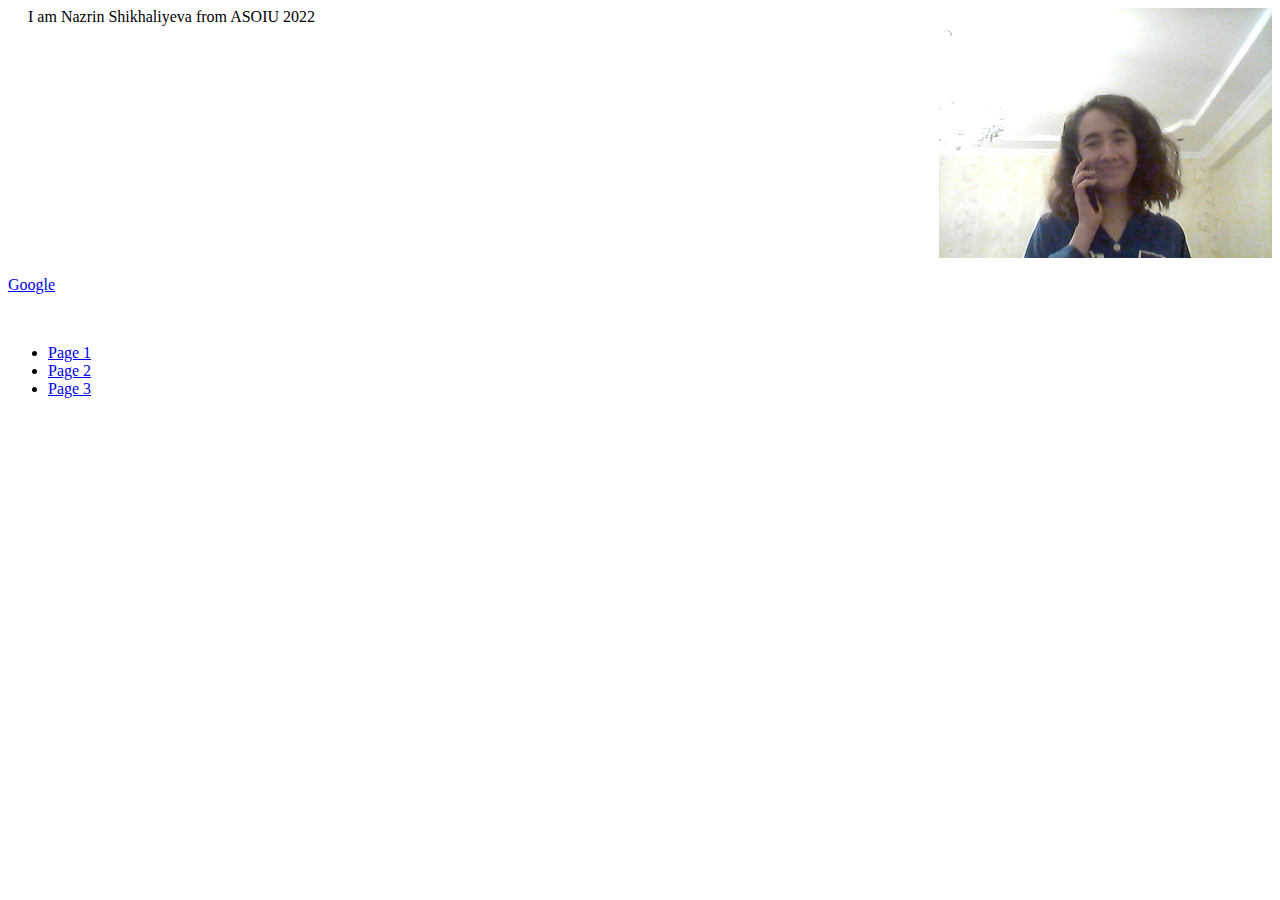
<file: Lab-1/index.html>
<!DOCTYPE html>
<html lang="en">
<head>
    <meta charset="UTF-8">
    <meta http-equiv="X-UA-Compatible" content="IE=edge">
    <meta name="viewport" content="width=device-width, initial-scale=1.0">
    <title>Lab Html</title>
</head>
<body>
    <header class="headertop">
        <p style="display: inline; margin: 20px;">I am Nazrin Shikhaliyeva from ASOIU 2022</p>
        <img style="float: right;" src="Assets/WIN_20200109_17_30_20_Pro.jpg" height="250"/>
    </header>

    <section style="margin-top: 250px;">
        <a href="http://google.com">Google</a>
    </section>

    <section class="pages" style="margin-top: 50px;">
        <ul>
            <li><a href="page1.html">Page 1</a></li>
            <li><a href="page2.html">Page 2</a></li>
            <li><a href="page3.html">Page 3</a></li>
        </ul>
    </section>
</body>
</html>
</file>
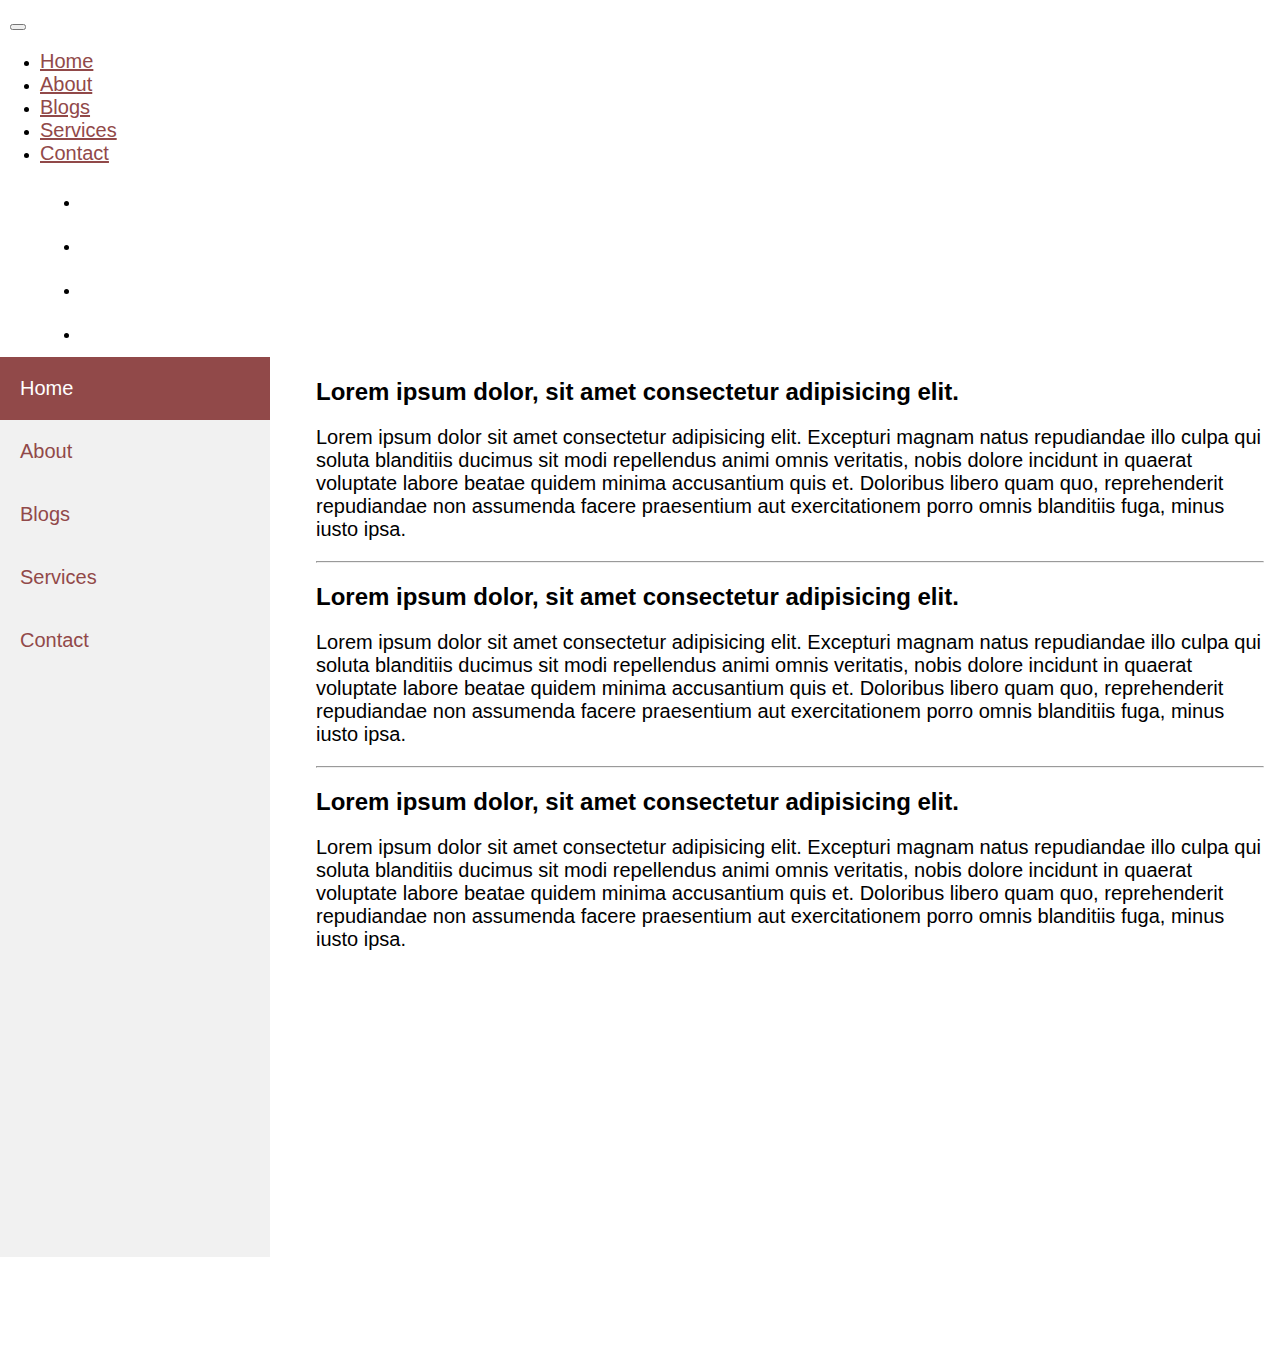
<file: Lab-2/index.html>
<!DOCTYPE html>
<html>
<head>
<meta name="viewport" content="width=device-width, initial-scale=1.0">


<link rel="stylesheet" href="https://use.fontawesome.com/releases/v5.0.13/css/all.css" integrity="sha384-DNOHZ68U8hZfKXOrtjWvjxusGo9WQnrNx2sqG0tfsghAvtVlRW3tvkXWZh58N9jp" crossorigin="anonymous">
<link href="https://cdn.jsdelivr.net/npm/bootstrap@5.1.0/dist/css/bootstrap.min.css" rel="stylesheet" integrity="sha384-KyZXEAg3QhqLMpG8r+8fhAXLRk2vvoC2f3B09zVXn8CA5QIVfZOJ3BCsw2P0p/We" crossorigin="anonymous">

<title>LAB-2</title>
<style>
body {
  margin: 0;
  font-family: "Lato", sans-serif;
}

.sidebar {
  margin: 0;
  padding: 0;
  width: 270px;
  background-color: #f1f1f1;
  position: fixed;
  height: 100%;
  overflow: auto;
}

.sidebar a {
  font-size: 20px;
  display: block;
  color: rgb(145, 73, 73);
  padding: 20px;
  text-decoration: none;
}
 
.sidebar a.active {
  background-color: rgb(145, 73, 73);
  color: white;
}

.sidebar a:hover:not(.active) {
  background-color: rgb(145, 73, 73);
  color: white;
}

div.content {
  margin-left: 300px;
  padding: 1px 16px;
  height: 1000px;
}

</style>
</head>
<body>
   <header>
    <nav class="navbar navbar-expand-lg navbar-light">
        <div class="container-fluid">
            <i class="fas fa-bars" style="width: 30%; font-size: 30px;margin-left: 10px;"></i>
          <button class="navbar-toggler " type="button" data-bs-toggle="collapse" data-bs-target="#navbarSupportedContent" >
            <span class="navbar-toggler-icon "></span>
          </button>
          <div class="collapse navbar-collapse" id="navbarSupportedContent">
            <ul class="navbar-nav ml-lg-auto" >
              <li class="nav-item">
                <a class="nav-link" style="color: rgb(145, 73, 73); font-size: 20px;" href="#">Home</a>
              </li>
              <li class="nav-item">
                <a class="nav-link" style="color: rgb(145, 73, 73); font-size: 20px;" href="#">About</a>
              </li>
              <li class="nav-item">
                <a class="nav-link" style="color: rgb(145, 73, 73); font-size: 20px;" href="#">Blogs</a>
              </li>
              <li class="nav-item">
                <a href="# " class="nav-link" style="color: rgb(145, 73, 73); font-size: 20px;">Services</a>
              </li>
              <li class="nav-item">
                <a class="nav-link" style="color: rgb(145, 73, 73); font-size: 20px;" href="#">Contact</a>
              </li>
            </ul>      
            <ul class="nav ms-lg-auto " style="margin:10px 30px; ">
                <li class="nav-item"  style="margin:10px 10px; "><a href="" style="color: black; font-size: 30px;"><i class="fab fa-facebook"></i></a></li>
                <li class="nav-item"  style="margin:10px 10px; "><a href="" style="color: black; font-size: 30px;"><i class="fab fa-instagram"></i></a></li>
                <li class="nav-item"  style="margin:10px 10px; "><a href="" style="color: black; font-size: 30px;"><i class="fab fa-twitter-square"></i></a></li>
                <li class="nav-item"  style="margin:10px 10px; "><a href="" style="color: black; font-size: 30px;"><i class="fab fa-linkedin"></i></a></li>
              </ul>         
          </div>
        </div>        
      </nav>
   </header>

<div class="sidebar">
  <a class="active" href="#">Home</a>
  <a href="#">About</a>
  <a href="#">Blogs</a>
  <a href="#">Services</a>
  <a href="#">Contact</a>
</div>

<div class="content">
  <h2>Lorem ipsum dolor, sit amet consectetur adipisicing elit. </h2>
  <p style="font-size: 20px;">Lorem ipsum dolor sit amet consectetur adipisicing elit. Excepturi magnam natus repudiandae illo culpa qui soluta blanditiis ducimus sit modi repellendus animi omnis veritatis, nobis dolore incidunt in quaerat voluptate labore beatae quidem minima accusantium quis et. Doloribus libero quam quo, reprehenderit repudiandae non assumenda facere praesentium aut exercitationem porro omnis blanditiis fuga, minus iusto ipsa.</p>
<hr>
<h2>Lorem ipsum dolor, sit amet consectetur adipisicing elit. </h2>
  <p style="font-size: 20px;">Lorem ipsum dolor sit amet consectetur adipisicing elit. Excepturi magnam natus repudiandae illo culpa qui soluta blanditiis ducimus sit modi repellendus animi omnis veritatis, nobis dolore incidunt in quaerat voluptate labore beatae quidem minima accusantium quis et. Doloribus libero quam quo, reprehenderit repudiandae non assumenda facere praesentium aut exercitationem porro omnis blanditiis fuga, minus iusto ipsa.</p>
<hr>
<h2>Lorem ipsum dolor, sit amet consectetur adipisicing elit. </h2>
  <p style="font-size: 20px;">Lorem ipsum dolor sit amet consectetur adipisicing elit. Excepturi magnam natus repudiandae illo culpa qui soluta blanditiis ducimus sit modi repellendus animi omnis veritatis, nobis dolore incidunt in quaerat voluptate labore beatae quidem minima accusantium quis et. Doloribus libero quam quo, reprehenderit repudiandae non assumenda facere praesentium aut exercitationem porro omnis blanditiis fuga, minus iusto ipsa.</p>

</div>

</body>
</html>
</file>
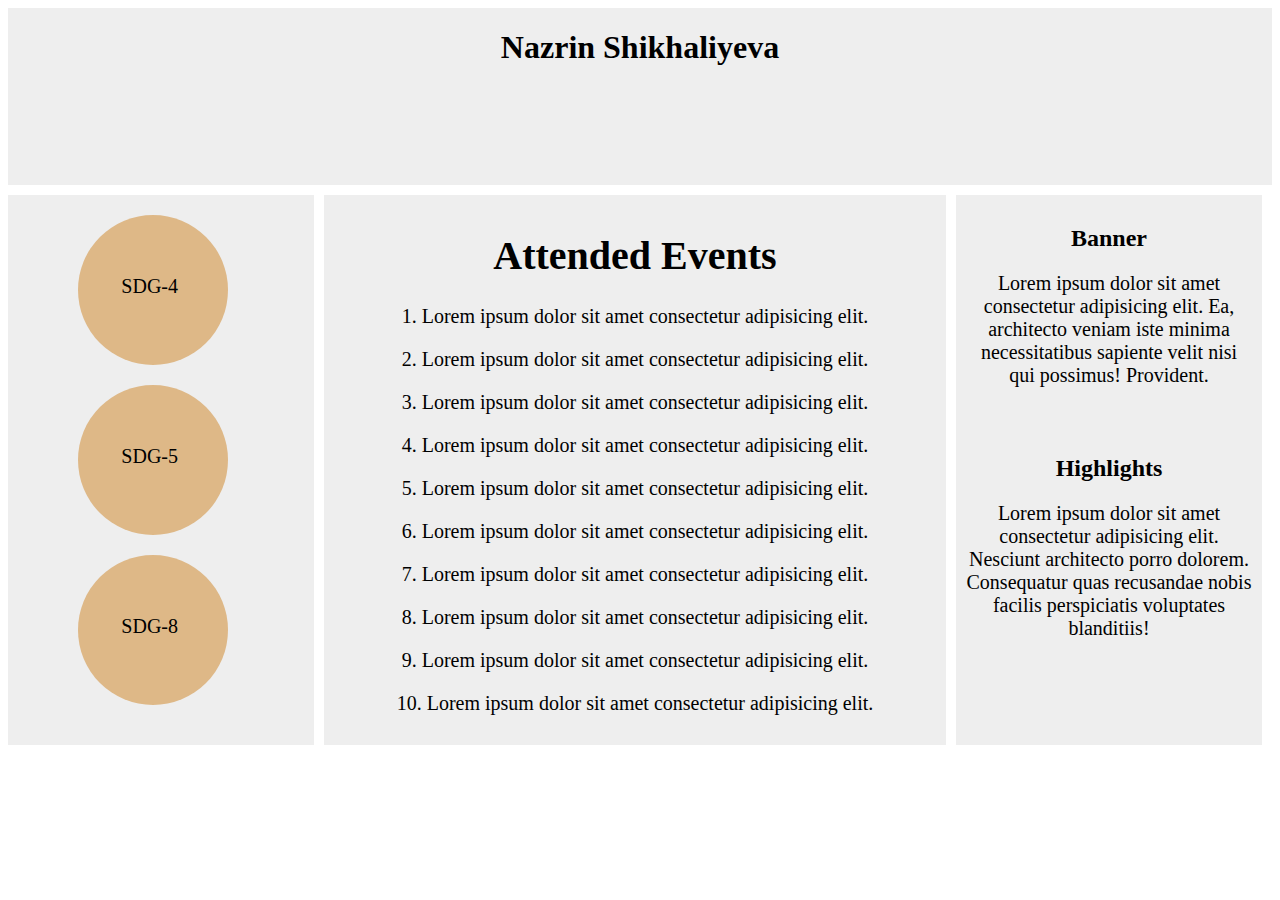
<file: Lab-3/index.html>
<!DOCTYPE html>
<html lang="en">
<head>
    <meta charset="UTF-8">
    <meta http-equiv="X-UA-Compatible" content="IE=edge">
    <meta name="viewport" content="width=device-width, initial-scale=1.0">

    <link rel="stylesheet" href="style.css">
    <title>Project 2 for Web</title>
</head>
<body>
    
    <div class="content">
        <main class="content-item1">
            <h1>Nazrin Shikhaliyeva</h1>
        </main>

        <section class="content-item2">
            <div class="proj">
                <div class="prjct prjct-1">
                    <a class="prjct-link" href="project.html">SDG-4</a>
                </div>
    
                <div class=" prjct prjct-1">
                    <a class="prjct-link" href="#">SDG-5</a>
                </div>
    
                <div class="prjct prjct-1">
                    <a class="prjct-link" href="#">SDG-8</a>
                </div>
            </div>
        </section>

        <section class="content-item3">
            <H1 style="text-align: center;"><b></b>Attended Events</b></b></H1>
            <div>
                <p> 1. Lorem ipsum dolor sit amet consectetur adipisicing elit.</p>
                <p> 2. Lorem ipsum dolor sit amet consectetur adipisicing elit.</p>
                <p> 3. Lorem ipsum dolor sit amet consectetur adipisicing elit.</p>
                <p> 4. Lorem ipsum dolor sit amet consectetur adipisicing elit.</p>
                <p> 5. Lorem ipsum dolor sit amet consectetur adipisicing elit.</p>
                <p> 6. Lorem ipsum dolor sit amet consectetur adipisicing elit.</p>
                <p> 7. Lorem ipsum dolor sit amet consectetur adipisicing elit.</p>
                <p> 8. Lorem ipsum dolor sit amet consectetur adipisicing elit.</p>
                <p> 9. Lorem ipsum dolor sit amet consectetur adipisicing elit.</p>
                <p> 10. Lorem ipsum dolor sit amet consectetur adipisicing elit.</p>
            </div>
        </section>

        <section class="content-item4">
            <div class="bann">
                <div class="banner">
                    <h2>Banner</h2>
                    <p>Lorem ipsum dolor sit amet consectetur adipisicing elit. Ea, architecto veniam iste minima necessitatibus sapiente velit nisi qui possimus! Provident.</p>
                </div>

                <div class="highlight">
                    <h2>Highlights</h2>
                    <p>Lorem ipsum dolor sit amet consectetur adipisicing elit. Nesciunt architecto porro dolorem. Consequatur quas recusandae nobis facilis perspiciatis voluptates blanditiis!</p>
                </div>
            </div>
        </section>
    </div>


</body>
</html>
</file>
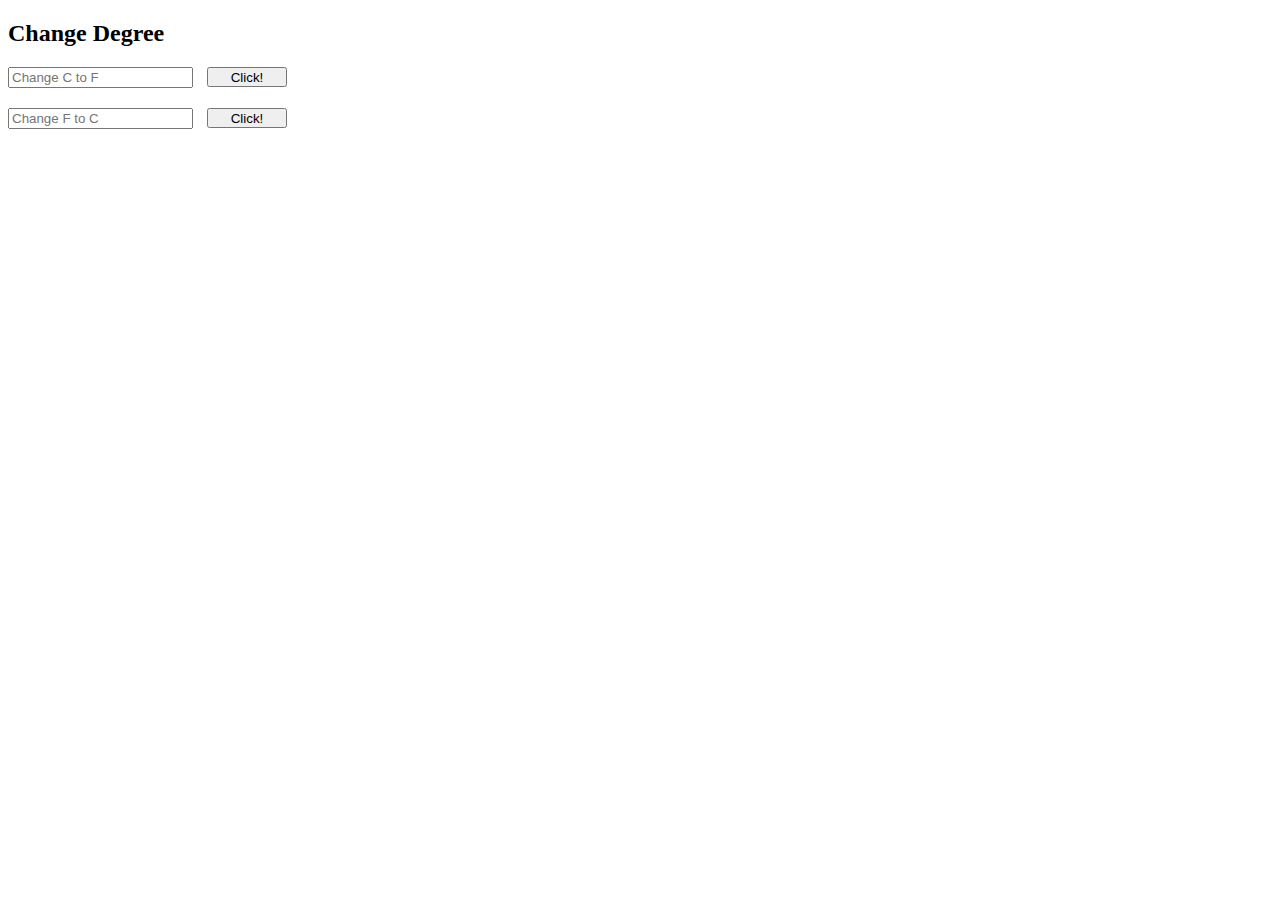
<file: Lab-5/index.html>
<!DOCTYPE html>
<html lang="en">
<head>
    <meta charset="UTF-8">
    <meta http-equiv="X-UA-Compatible" content="IE=edge">
    <meta name="viewport" content="width=device-width, initial-scale=1.0">
    <title>Lab-5</title>
</head>
<body>
    
    <h2>Change Degree</h2>

    <div>
        <input type="text" id="cinp" placeholder="Change C to F">
        <button id="change-1" style="width: 80px; height: 20px; margin-left: 10px;">Click!</button>
    </div>

    <div style="margin-top: 20px;">
        <input id="finp" type="text" placeholder="Change F to C">
        <button id="change-2" style="width: 80px; height: 20px; margin-left: 10px;">Click!</button>
    </div>

    <script>
       
       const getFaranheit = document.getElementById("change-1")
       const getCelcius = document.getElementById("change-2")

        function cToF(celsius) 
        {
            var c = celsius;
            var f = c * 9 / 5 + 32;
            var result = c+'\xB0C is ' + f + ' \xB0F.';
            console.log(result);
        }

        function fToC(faranheit) 
        {
            var f = faranheit;
            var c = (f - 32) * 5 /9;
            var result = f + ' \xB0F is ' + c+'\xB0C.';
            console.log(result);
        }
      

        getFaranheit.addEventListener('click', ()=>{
            let fval = document.getElementById('cinp')
            console.log(cToF(fval.value))
        });

        getCelcius.addEventListener('click', ()=>{
            let cval = document.getElementById('finp')
            console.log(fToC(cval.value))
        });

    </script>

</body>
</html>
</file>
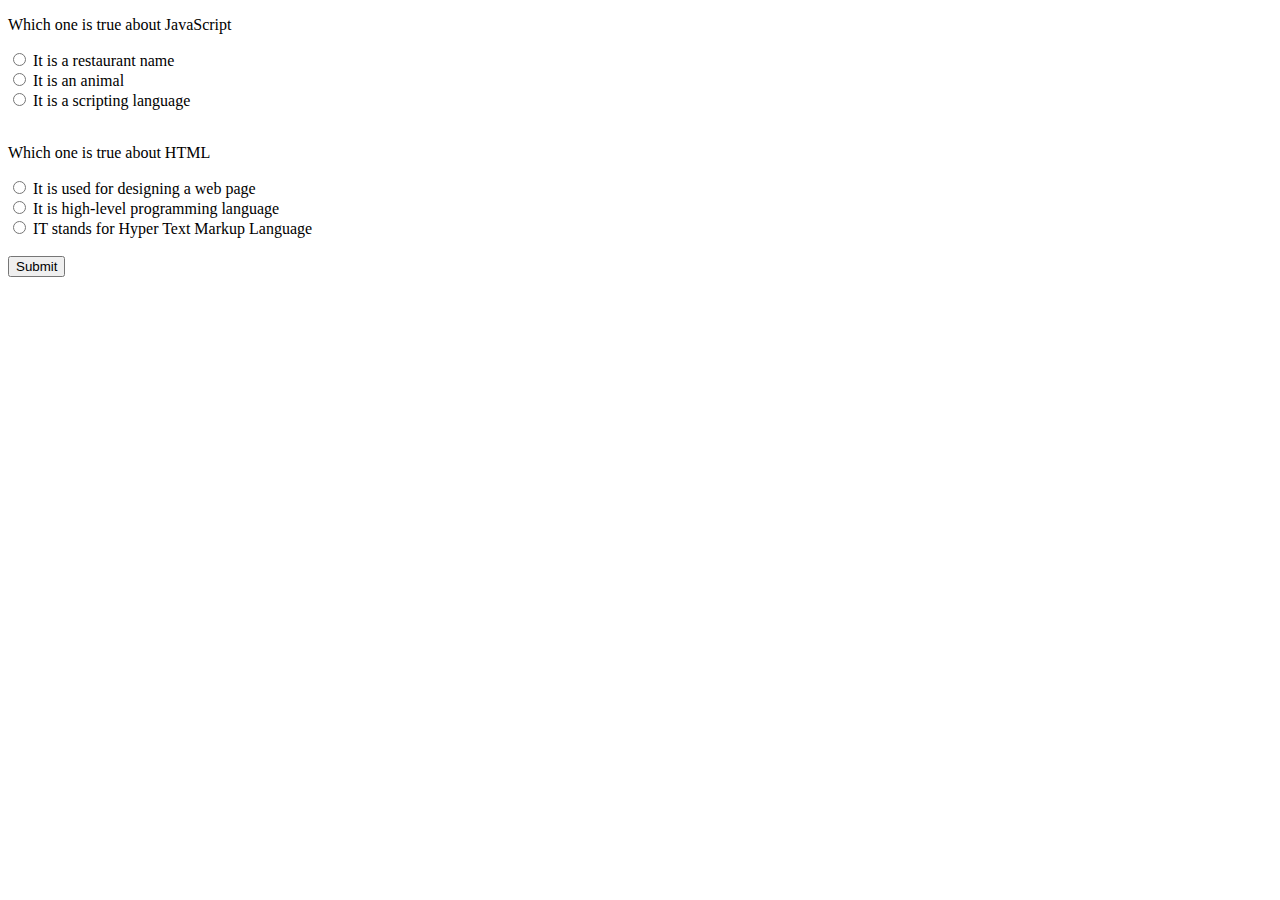
<file: Lab-6/index.html>
<!DOCTYPE html>
<html lang="en">
<head>
    <meta charset="UTF-8">
    <meta http-equiv="X-UA-Compatible" content="IE=edge">
    <meta name="viewport" content="width=device-width, initial-scale=1.0">
    <title>Document</title>
</head>
<body>
    
<div class="q-1">
    <p class="question1">Which one is true about JavaScript</p>
    <input type="radio" id="q-1-a-1" name="css" value="A-1-1">
    <label for="q-1-a-1">It is a restaurant name</label><br>
    <input type="radio" id="q-1-a-2" name="css" value="A-1-2">
    <label for="q-1-a-2">It is an animal</label><br>  
    <input type="radio" id="q-1-a-3" name="css" value="A-1-3">
    <label for="q-1-a-3">It is a scripting language</label><br><br>
</div>
<div class="q-2">
    <p class="question2">Which one is true about HTML</p>
    <input type="radio" id="q-2-a-1" name="html" value="A-2-1">
    <label for="q-2-a-1">It is used for designing a web page</label><br>
    <input type="radio" id="q-2-a-2" name="html" value="A-2-2">
    <label for="q-2-a-2">It is high-level programming language</label><br>  
    <input type="radio" id="q-2-a-3" name="html" value="A-2-3">
    <label for="q-2-a-3">IT stands for Hyper Text Markup Language</label><br><br>
</div>
<button id="Submit-btn">Submit</button>
<script>
    const btn = document.getElementById('Submit-btn');
    let rightAnswers = 0;
    const changeDivColor = (id, color)=>{
        let div = document.getElementsByClassName(id)
        div.style.color = color
    }
    const showResult = ()=>{
        if (document.getElementById('q-1-a-3').checked) {
            rightAnswers = rightAnswers + 1
        }else{
        }

        if (document.getElementById('q-2-a-3').checked) {
            rightAnswers = rightAnswers + 1
        }else{
        }

        alert(`You have answered ${rightAnswers} out of 2`)
        rightAnswers = 0
    }
    btn.addEventListener('click', showResult)
</script>
</body>
</html>
</file>
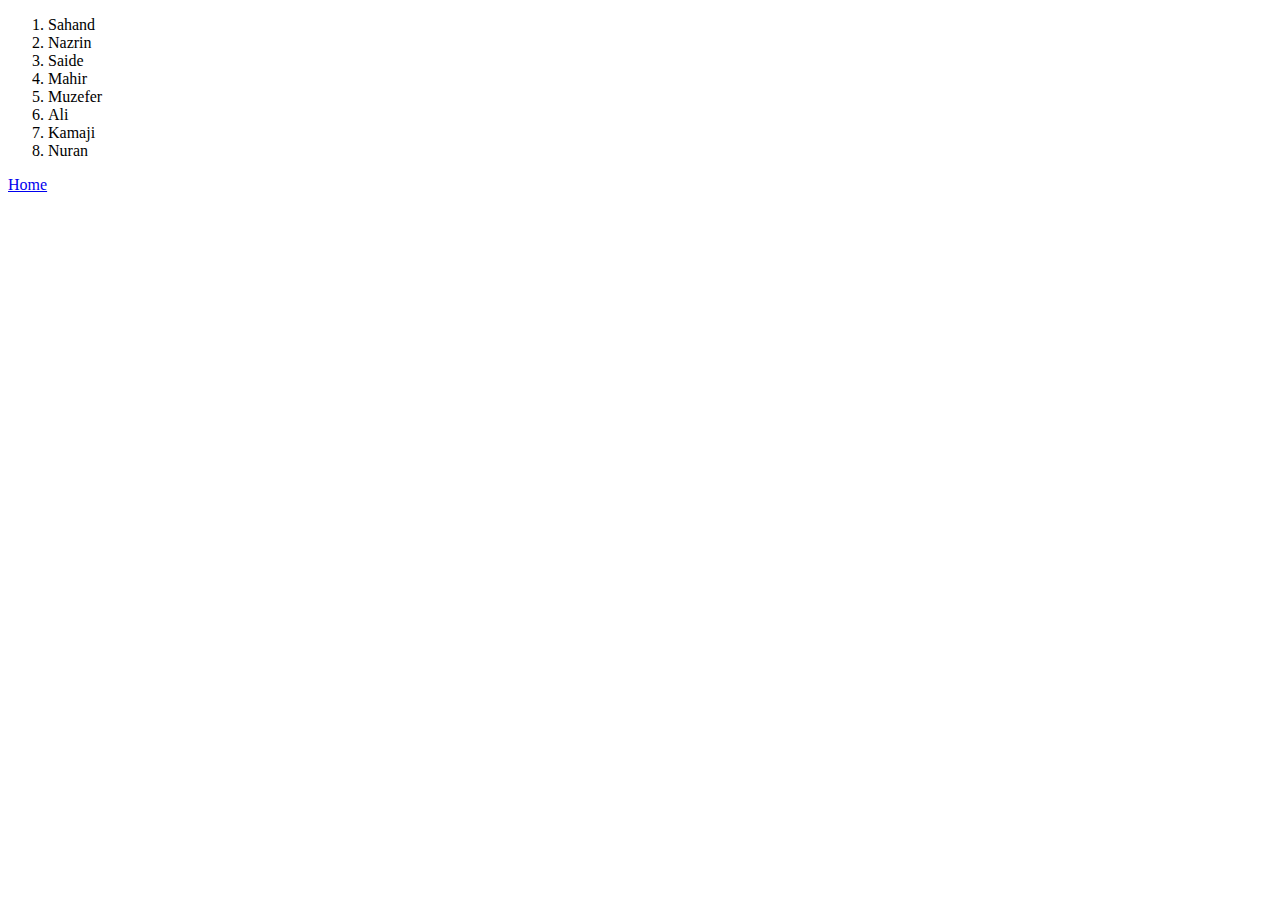
<file: Lab-1/page1.html>
<!DOCTYPE html>
<html lang="en">
<head>
    <meta charset="UTF-8">
    <meta http-equiv="X-UA-Compatible" content="IE=edge">
    <meta name="viewport" content="width=device-width, initial-scale=1.0">
    <title>Document</title>
</head>
<body>
    <section>
        <ol>
            <li>Sahand</li>
            <li>Nazrin</li>
            <li>Saide</li>
            <li>Mahir</li>
            <li>Muzefer</li>
            <li>Ali</li>
            <li>Kamaji</li>
            <li>Nuran</li>
        </ol>
    </section>

    <a href="index.html">Home</a>
</body>
</html>
</file>
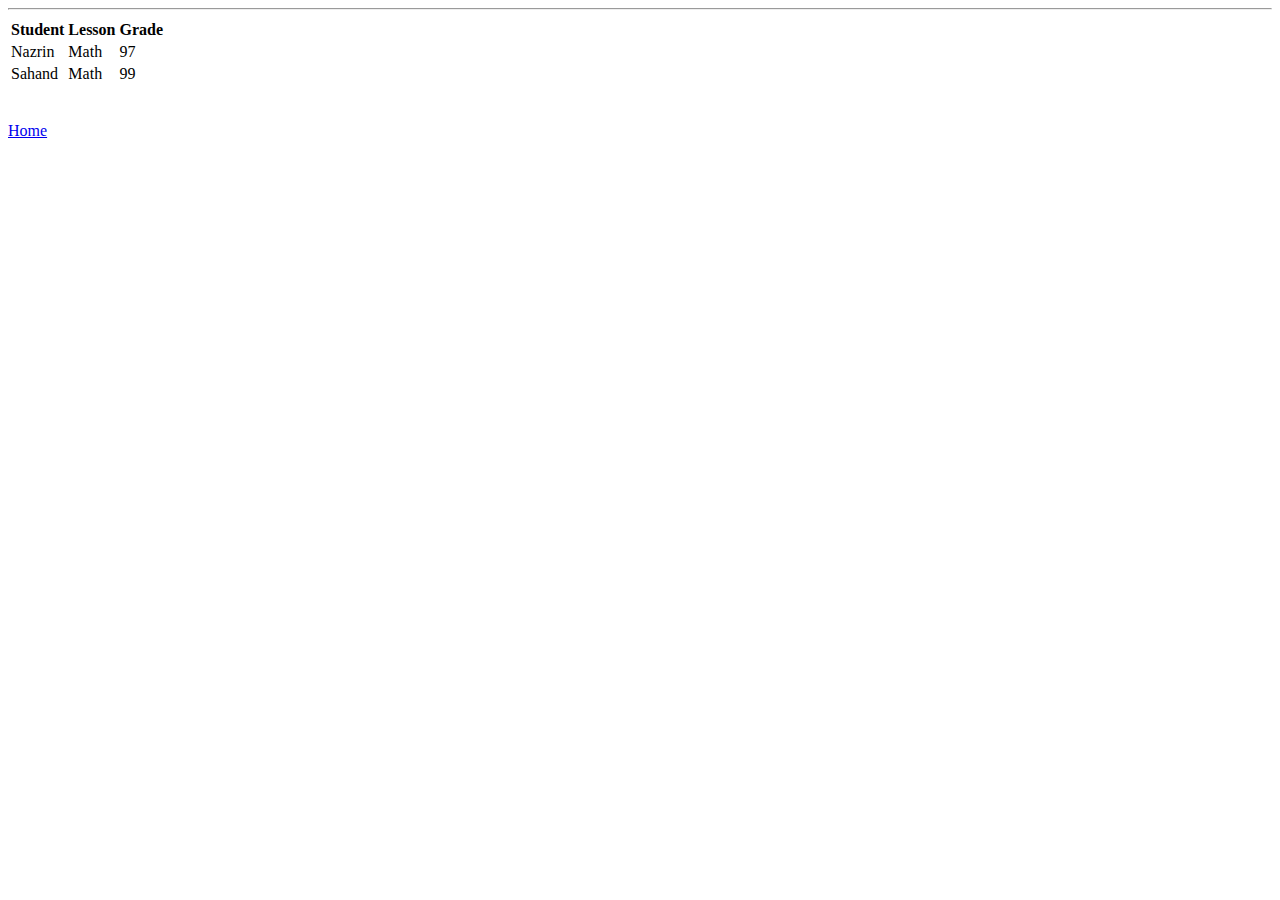
<file: Lab-1/page2.html>
<!DOCTYPE html>
<html lang="en">
<head>
    <meta charset="UTF-8">
    <meta http-equiv="X-UA-Compatible" content="IE=edge">
    <meta name="viewport" content="width=device-width, initial-scale=1.0">
    <title>Document</title>
</head>
<body>
    <hr>
    <table>
        <tr>
            <th>Student</th>
            <th>Lesson</th>
            <th>Grade</th>
          </tr>
          <tr>
            <td>Nazrin</td>
            <td>Math</td>
            <td>97</td>
          </tr>
          <tr>
            <td>Sahand</td>
            <td>Math</td>
            <td>99</td>
          </tr>
    </table>
    <br>
    <br>
    <a href="index.html">Home</a>
</body>
</html>
</file>
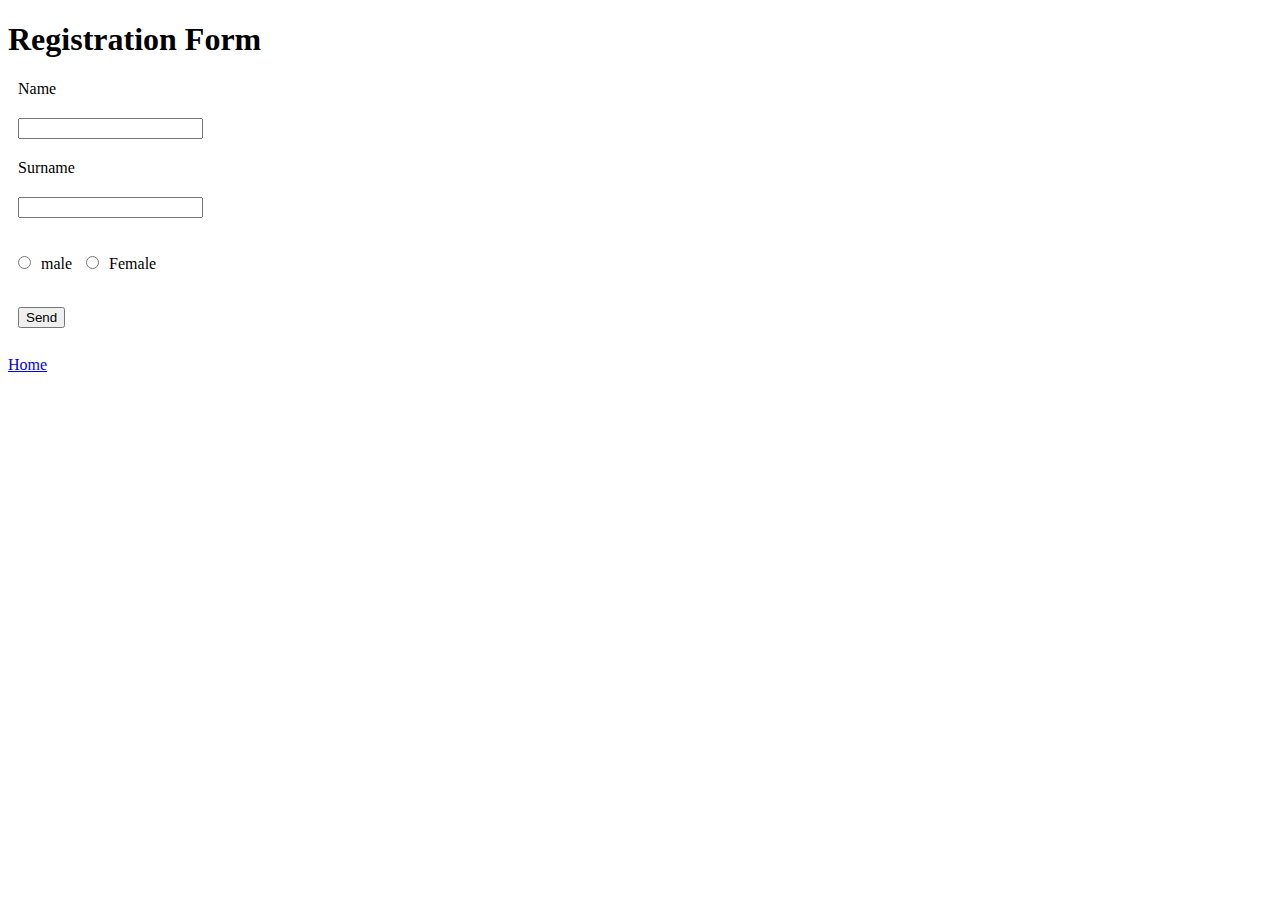
<file: Lab-1/page3.html>
<!DOCTYPE html>
<html lang="en">
<head>
    <meta charset="UTF-8">
    <meta http-equiv="X-UA-Compatible" content="IE=edge">
    <meta name="viewport" content="width=device-width, initial-scale=1.0">
    <title>Document</title>
    <style>
        .marginator{
            margin: 10px;
        }
        .spacer{
            width: 150px;
        }
        label.marginator{
            display: block
        }
        .seperator{
            display: block;
        }
    </style>
</head>
<body style="position: relative;">
    <h1>Registration Form</h1>
    <div>
        <form>
            <label class="marginator">Name</label>
            <input class="marginator"  type="">
            <br>
            <label class="marginator spacer">Surname</label>
            <input class="marginator" type="">
            <br>
            <br>
            <input class="marginator" name="gender" value="1" type="radio">male</input>
            <input class="marginator" name="gender" value="2" type="radio">Female</input>
            <br>
            <br>
            <button class="seperator marginator" type="submit">Send</button>
        </form>
    </div>

    <br>

    <a href="index.html">Home</a>
</body>
</html>
</file>
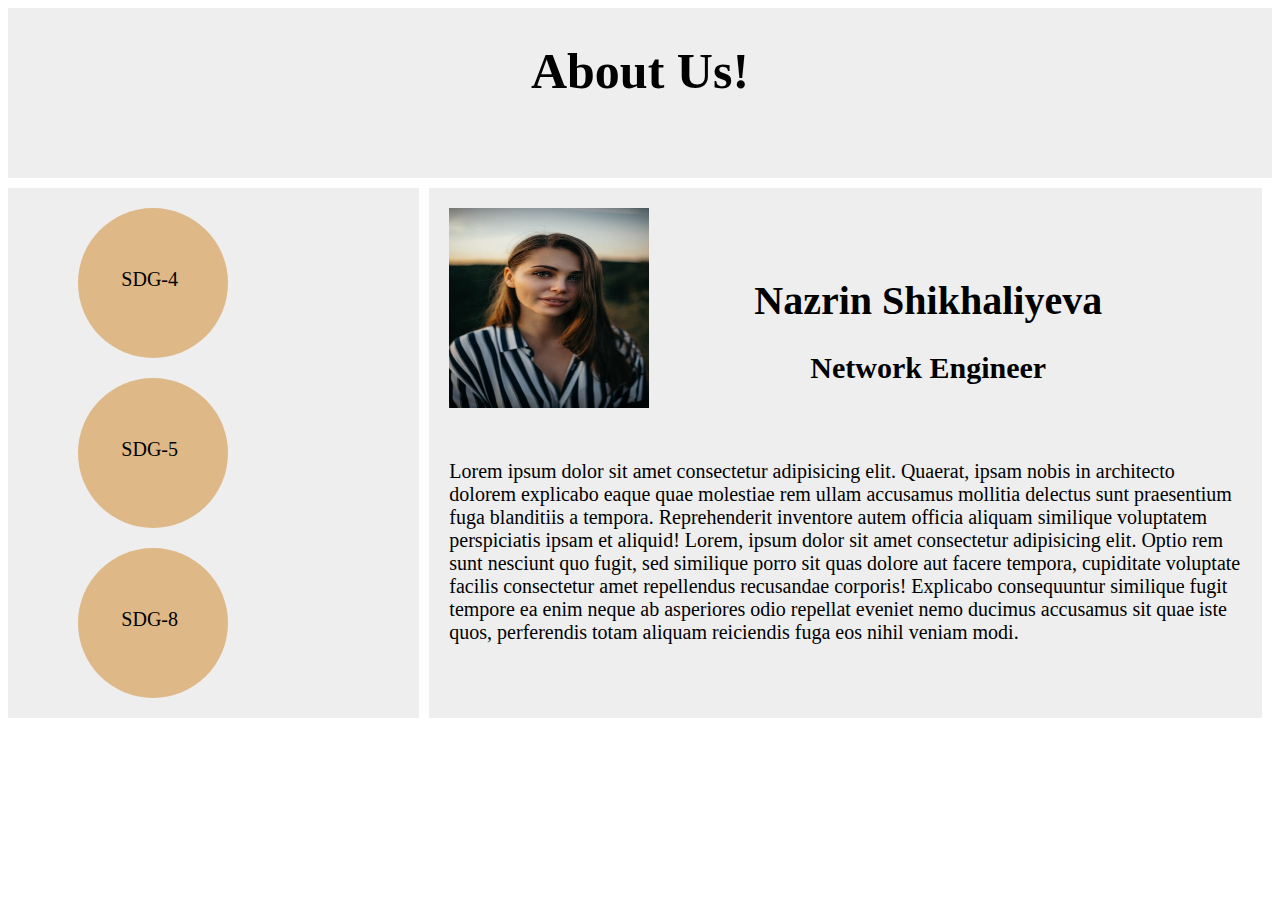
<file: Lab-3/about.html>
<!DOCTYPE html>
<html lang="en">
<head>
    <meta charset="UTF-8">
    <meta http-equiv="X-UA-Compatible" content="IE=edge">
    <meta name="viewport" content="width=device-width, initial-scale=1.0">

    <link rel="stylesheet" href="style.css">
    <title>Project 2 for Web</title>
</head>
<body>
    
    <div class="content project">
        <main class="content-item1">
            <h1 style="font-size: 50px;">About Us!</h1>
        </main>

        <section class="content-item2">
            <div class="proj">
                <div class="prjct prjct-1">
                    <a class="prjct-link" href="project.html">SDG-4</a>
                </div>
    
                <div class=" prjct prjct-1">
                    <a class="prjct-link" href="#">SDG-5</a>
                </div>
    
                <div class="prjct prjct-1">
                    <a class="prjct-link" href="#">SDG-8</a>
                </div>
            </div>
        </section>

        <section class="content-item3" style="text-align: start; padding: 20px;">
                <img src="img/jenny.jpg" style="height: 200px; width: 200px;">
                <div style="display: inline-block; text-align: center; padding-left: 100px; transform: translateY(-30px);">
                    <h1>Nazrin Shikhaliyeva</h1>
                    <h2>Network Engineer</h2>
                </div>
                <p>Lorem ipsum dolor sit amet consectetur adipisicing elit. Quaerat, ipsam nobis in architecto dolorem explicabo eaque quae molestiae rem ullam accusamus mollitia delectus sunt praesentium fuga blanditiis a tempora. Reprehenderit inventore autem officia aliquam similique voluptatem perspiciatis ipsam et aliquid! Lorem, ipsum dolor sit amet consectetur adipisicing elit. Optio rem sunt nesciunt quo fugit, sed similique porro sit quas dolore aut facere tempora, cupiditate voluptate facilis consectetur amet repellendus recusandae corporis! Explicabo consequuntur similique fugit tempore ea enim neque ab asperiores odio repellat eveniet nemo ducimus accusamus sit quae iste quos, perferendis totam aliquam reiciendis fuga eos nihil veniam modi.</p>
        </section>

    </div>


</body>
</html>
</file>
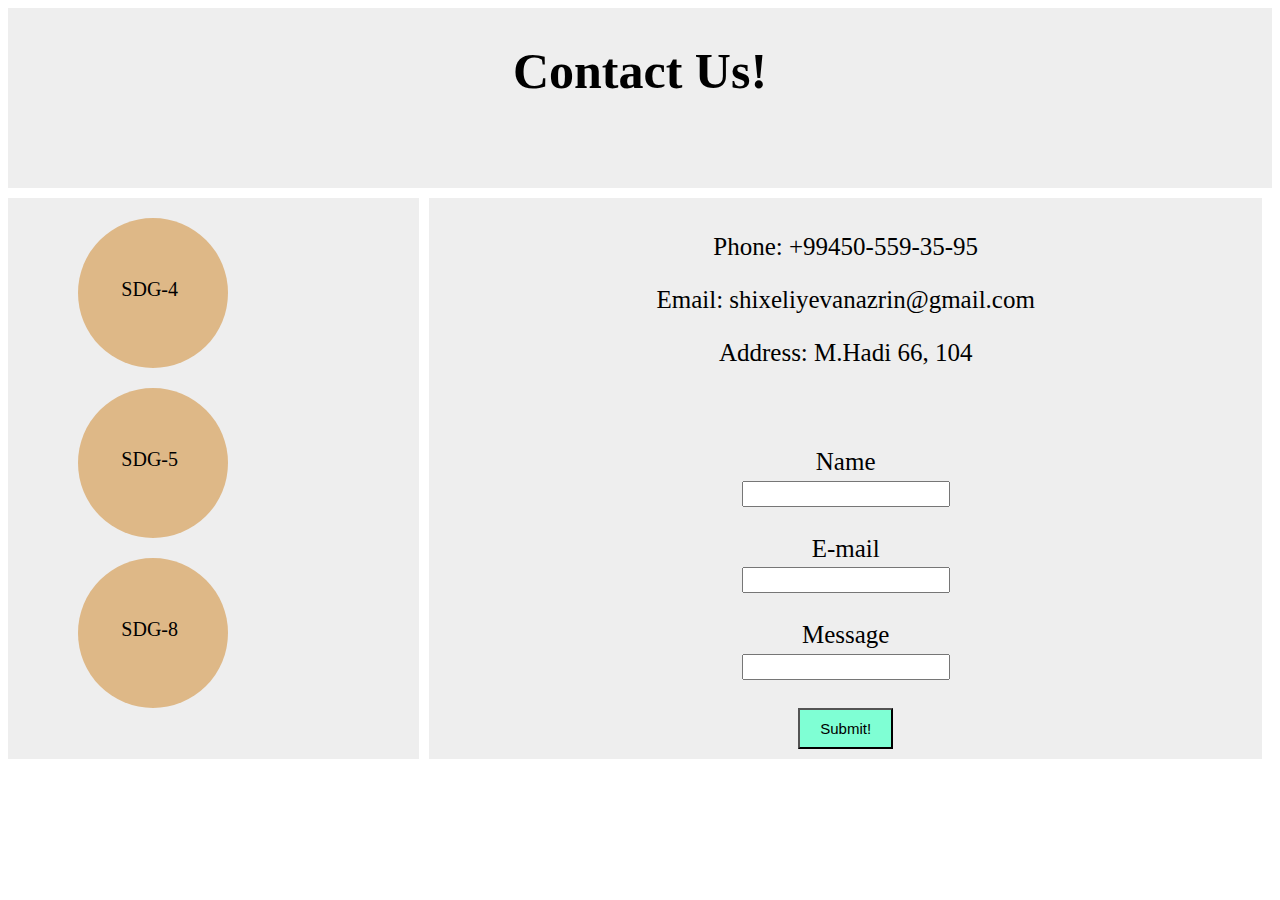
<file: Lab-3/contact.html>
<!DOCTYPE html>
<html lang="en">
<head>
    <meta charset="UTF-8">
    <meta http-equiv="X-UA-Compatible" content="IE=edge">
    <meta name="viewport" content="width=device-width, initial-scale=1.0">

    <link rel="stylesheet" href="style.css">
    <title>Project 2 for Web</title>
</head>
<body>
    
    <div class="content project">
        <main class="content-item1">
            <h1 style="font-size: 50px;">Contact Us!</h1>
        </main>

        <section class="content-item2">
            <div class="proj">
                <div class="prjct prjct-1">
                    <a class="prjct-link" href="project.html">SDG-4</a>
                </div>
    
                <div class=" prjct prjct-1">
                    <a class="prjct-link" href="#">SDG-5</a>
                </div>
    
                <div class="prjct prjct-1">
                    <a class="prjct-link" href="#">SDG-8</a>
                </div>
            </div>
        </section>

        <section class="content-item3" style="font-size: 25px">
            <div class="contact">
                <div style="text-align: center;">
                    <p class="phone">Phone: +99450-559-35-95</p>
                    <p class="email">Email: shixeliyevanazrin@gmail.com</p>
                    <p class="address">Address: M.Hadi 66, 104</p>
                </div>
                <br>
                <br>
                <form >
                    <div>
                        <label for="name">Name</label> <br>
                        <input style="width: 200px; height: 20px;" type="text" name="name" id="name">
                    </div> <br>

                    <div>
                        <label for="email">E-mail</label> <br>
                        <input style="width: 200px; height: 20px;" type="text" name="email" id="email">
                    </div> <br>

                    <div>
                        <label for="message">Message</label> <br>
                        <input style="width: 200px; height: 20px;" type="text" name="message" id="message">
                    </div> <br>

                    <button style="background-color: aquamarine; padding: 10px 20px; font-size: 15px;">Submit!</button>
                </form>
            </div>
        </section>

    </div>


</body>
</html>
</file>
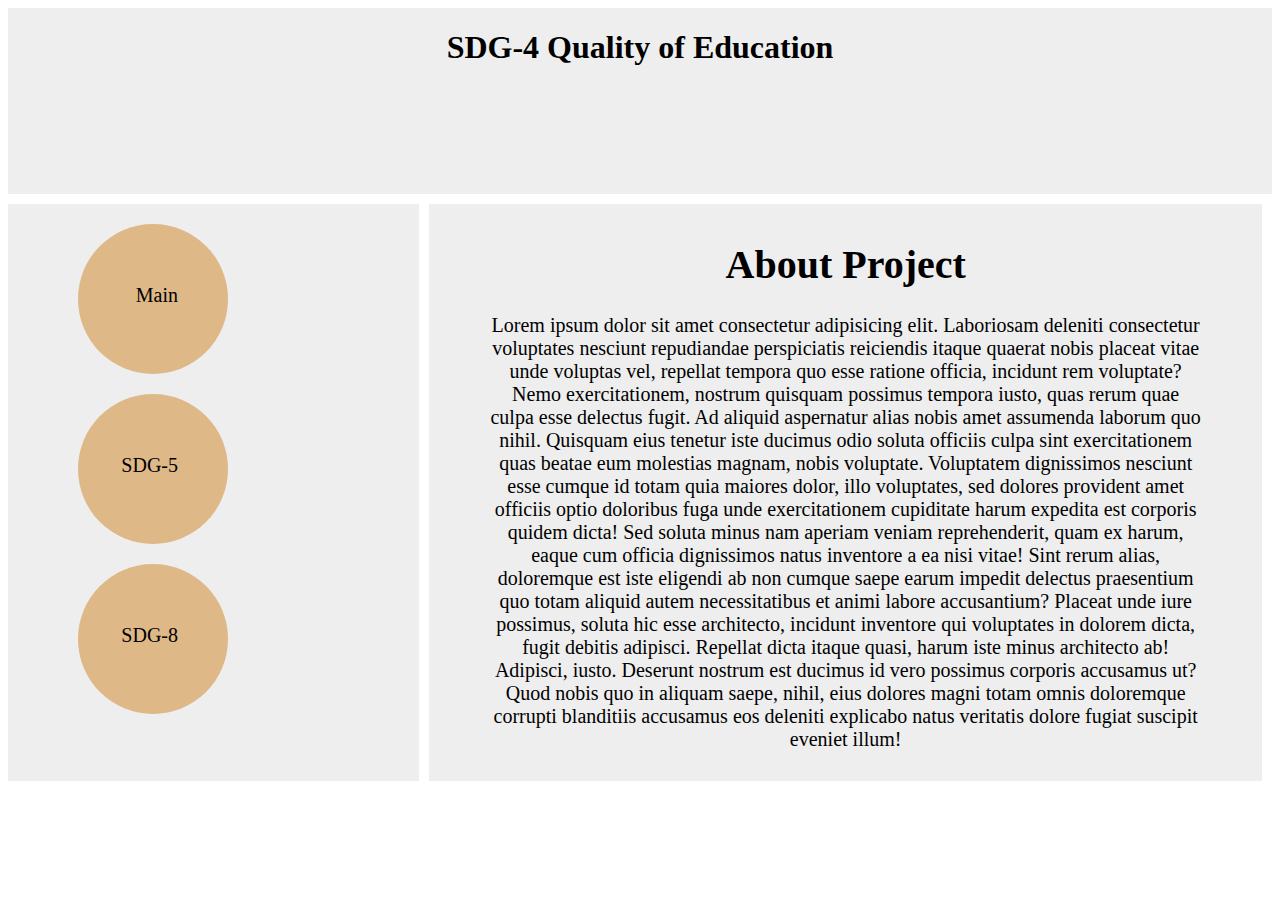
<file: Lab-3/project.html>
<!DOCTYPE html>
<html lang="en">
<head>
    <meta charset="UTF-8">
    <meta http-equiv="X-UA-Compatible" content="IE=edge">
    <meta name="viewport" content="width=device-width, initial-scale=1.0">

    <link rel="stylesheet" href="style.css">
    <title>Project 2 for Web</title>
</head>
<body>
    
    <div class="content project">
        <main class="content-item1">
            <h1>SDG-4 Quality of Education</h1>
        </main>

        <section class="content-item2">
            <div class="proj">
                <div class="prjct prjct-1">
                    <a class="prjct-link" href="index.html">Main</a>
                </div>
    
                <div class=" prjct prjct-1">
                    <a class="prjct-link" href="#">SDG-5</a>
                </div>
    
                <div class="prjct prjct-1">
                    <a class="prjct-link" href="#">SDG-8</a>
                </div>
            </div>
        </section>

        <section class="content-item3">
            <H1 style="text-align: center;"><b></b>About Project</b></b></H1>
            <p style="padding: 0 50px;">Lorem ipsum dolor sit amet consectetur adipisicing elit. Laboriosam deleniti consectetur voluptates nesciunt repudiandae perspiciatis reiciendis itaque quaerat nobis placeat vitae unde voluptas vel, repellat tempora quo esse ratione officia, incidunt rem voluptate? Nemo exercitationem, nostrum quisquam possimus tempora iusto, quas rerum quae culpa esse delectus fugit. Ad aliquid aspernatur alias nobis amet assumenda laborum quo nihil. Quisquam eius tenetur iste ducimus odio soluta officiis culpa sint exercitationem quas beatae eum molestias magnam, nobis voluptate. Voluptatem dignissimos nesciunt esse cumque id totam quia maiores dolor, illo voluptates, sed dolores provident amet officiis optio doloribus fuga unde exercitationem cupiditate harum expedita est corporis quidem dicta! Sed soluta minus nam aperiam veniam reprehenderit, quam ex harum, eaque cum officia dignissimos natus inventore a ea nisi vitae! Sint rerum alias, doloremque est iste eligendi ab non cumque saepe earum impedit delectus praesentium quo totam aliquid autem necessitatibus et animi labore accusantium? Placeat unde iure possimus, soluta hic esse architecto, incidunt inventore qui voluptates in dolorem dicta, fugit debitis adipisci. Repellat dicta itaque quasi, harum iste minus architecto ab! Adipisci, iusto. Deserunt nostrum est ducimus id vero possimus corporis accusamus ut? Quod nobis quo in aliquam saepe, nihil, eius dolores magni totam omnis doloremque corrupti blanditiis accusamus eos deleniti explicabo natus veritatis dolore fugiat suscipit eveniet illum!</p>
        </section>

    </div>


</body>
</html>
</file>
<file: Lab-3/style.css>
.content{
    display: grid;
    gap: 10px;
    grid-template-columns: repeat(4,1fr);
    grid-template-rows: repeat(4,1fr);
}

.content-item1{
    grid-column: 1/end;
    grid-row: 1/2;
    background-color: #eee;
    text-align: center;
}

.content-item2{
    grid-column: 1/2;
    grid-row: 2/5;
    background-color: #eee;
    text-align: center;
}

.content-item3{
    grid-column: 2/4;
    grid-row: 2/5;
    background-color: #eee;
    font-size: 20px;
    padding: 10px;
    text-align: center;
}

.content-item4{
    grid-column: 4/5;
    grid-row: 2/5;
    background-color: #eee;
    text-align: center;
}

.proj{
    margin-left: 50px;
}

.prjct{
    width: 150px;
    height: 150px;
    border-radius: 50%;
    background-color: burlywood;
    margin: 20px;
    position: relative;
}

.prjct-link{
    position: absolute;
    top: 60px;
    right: 50px;
    text-decoration: solid;
    font-size: 20px;
    color: black;
}


.bann{

    display: grid;
    gap: 5px;
    grid-template-rows: repeat(2, 1fr);
    padding: 10px;
}

.banner p{
    font-size: 20px;
}

.highlight p{
    font-size: 20px;
}

.project{
    display: grid;
    grid-template-columns: repeat(3,1fr);
}
</file>
